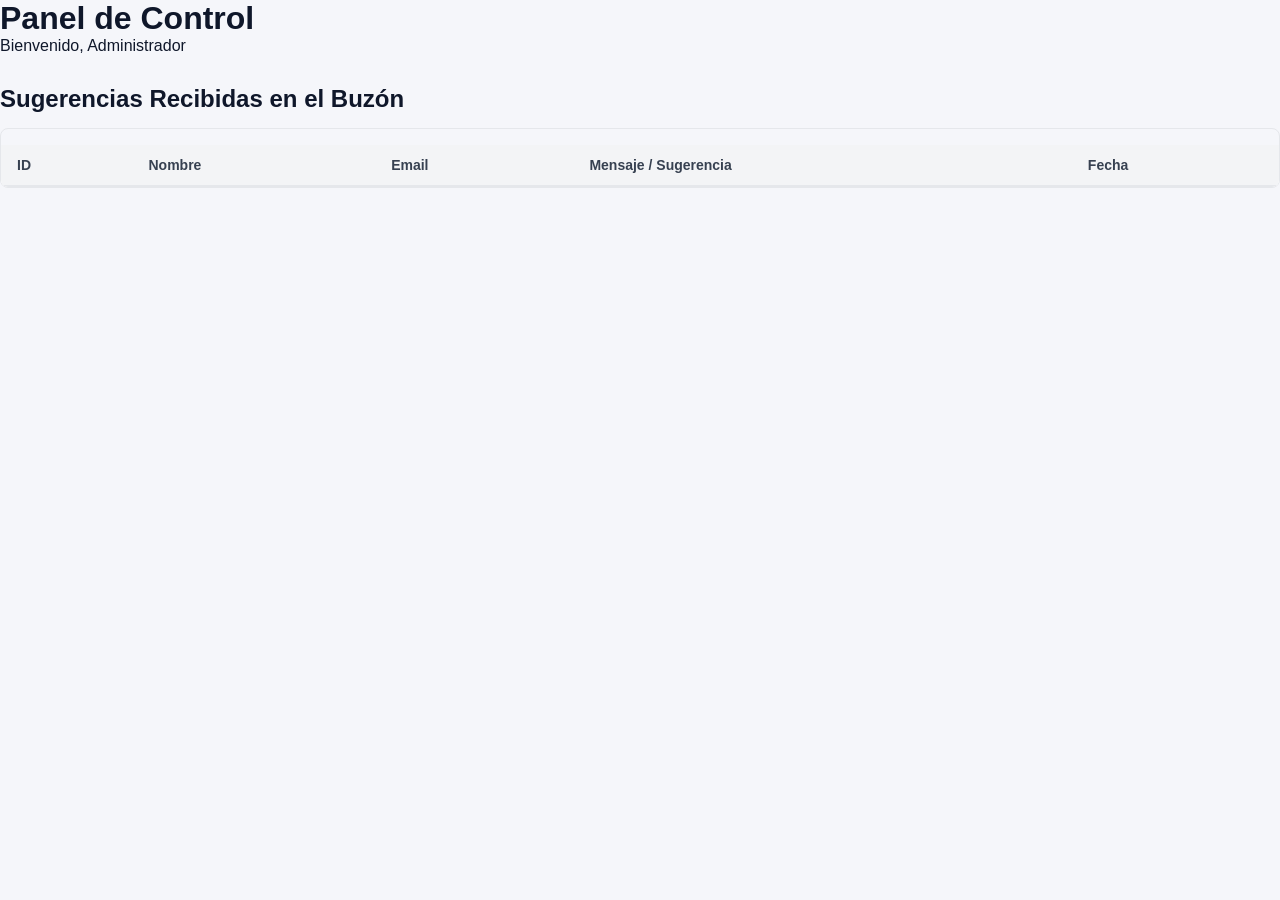
<file:  admin.html>
<!DOCTYPE html>
<html lang="es">
<head>
    <meta charset="UTF-8">
    <meta name="viewport" content="width=device-width, initial-scale=1.0">
    <title>Panel de Administrador - Conciertos Conectados</title>
    
    <link rel="stylesheet" href="css/styles.css">
    <link rel="stylesheet" href="">
</head>
<body>

    <header>
        <h1>Panel de Control</h1>
        <p>Bienvenido, Administrador</p>
    </header>

    <main>
        <div class="admin-panel-sugerencias">
            <h2>Sugerencias Recibidas en el Buzón</h2>
            <div class="tabla-contenedor">
                <table id="tablaSugerencias">
                    <thead>
                        <tr>
                            <th>ID</th>
                            <th>Nombre</th>
                            <th>Email</th>
                            <th>Mensaje / Sugerencia</th>
                            <th>Fecha</th>
                        </tr>
                    </thead>
                    <tbody>
                        </tbody>
                </table>
            </div>
        </div>
    </main>

    <script src="js/admin.js"></script>
</body>
</html>
</file>
<file: css/styles.css>
:root {
    --primary: #c5a059;
    --secondary: #9bb5fe;
    --dark: #0f172a;
    --light: #f5f6fa;
    --success: #2ecc71;
    --danger: #ff7675;
}

* {
    box-sizing: border-box;
    margin: 0;
    padding: 0;
    font-family: 'Segoe UI', Tahoma, Geneva, Verdana, sans-serif;
}

body {
    background-color: var(--light);
    color: var(--dark);
}

.main-header {
    background: var(--dark);
    color: white;
    display: flex;
    justify-content: space-between;
    align-items: center;
    padding: 1rem 5%;
    position: sticky;
    top: 0;
    z-index: 100;
}

.logo { 
    font-size: 1.5rem; 
    font-weight: bold; 
    cursor: pointer; 
}

.btn {
    padding: 0.5rem 1rem;
    border: none;
    border-radius: 5px;
    cursor: pointer;
    background: var(--primary);
    color: rgb(0, 0, 0);
    font-weight: bold;
    transition: 0.3s;
}

.btn:hover { 
    opacity: 0.9; 
}

.btn-secondary { 
    background: #485460; 
}

.btn-success { 
    background: var(--success); 
    width: 100%; 
    margin-top: 10px; 
}

.btn-danger { 
    background: var(--danger); 
}

.container { 
    padding: 2rem 5%; 
}

.grid-events {
    display: grid;
    grid-template-columns: repeat(auto-fill, minmax(280px, 1fr));
    gap: 2rem;
    margin-top: 1.5rem;
}

.filters-section {
    display: flex;
    gap: 1rem;
    flex-wrap: wrap;
    margin-bottom: 2rem;
}

.filters-section input, 
.filters-section select, 
.form-group input, 
.form-group select {
    padding: 0.7rem;
    border: 1px solid #ccc;
    border-radius: 5px;
    flex: 1;
    min-width: 200px;
}

.event-card {
    background: white;
    border-radius: 10px;
    overflow: hidden;
    box-shadow: 0 4px 15px rgba(0,0,0,0.05);
    display: flex;
    flex-direction: column;
    justify-content: space-between;
    transition: transform 0.3s ease, box-shadow 0.3s ease; 
}

.event-card:hover {
    transform: translateY(-8px);
    box-shadow: 0 12px 24px rgba(15, 23, 42, 0.15);
    cursor: pointer;
}

.event-card img { 
    width: 100%; 
    height: 200px; 
    object-fit: cover; 
    transition: transform 0.3s ease; 
}

.event-card:hover img {
    transform: scale(1.03);
}

.event-card-body { 
    padding: 1.2rem; 
}

.event-card-body h3 { 
    margin-bottom: 0.5rem; 
}

.price { 
    font-size: 1.2rem; 
    color: var(--primary); 
    font-weight: bold; 
    margin: 0.5rem 0; 
}

.modal {
    display: none;
    position: fixed;
    top: 0; 
    left: 0; 
    width: 100%; 
    height: 100%;
    background: rgba(0,0,0,0.6);
    justify-content: center; 
    align-items: center;
    z-index: 1000;
}

.modal-content {
    background: white; 
    padding: 2rem; 
    border-radius: 10px;
    max-width: 500px; 
    width: 90%; 
    max-height: 90vh; 
    overflow-y: auto;
    position: relative;
}

.close-modal { 
    position: absolute; 
    top: 10px; 
    right: 20px; 
    font-size: 2rem; 
    cursor: pointer; 
}

.admin-layout { 
    display: flex; 
    gap: 2rem; 
    margin-top: 2rem; 
}

.admin-menu { 
    display: flex; 
    flex-direction: column; 
    gap: 0.5rem; 
    min-width: 200px; 
}

.admin-content { 
    flex: 1; 
    background: white; 
    padding: 2rem; 
    border-radius: 10px; 
}

table { 
    width: 100%; 
    border-collapse: collapse; 
    margin-top: 1rem; 
}

th, td { 
    padding: 0.8rem; 
    border-bottom: 1px solid #ddd; 
    text-align: left; 
}

th { 
    background: #f1f2f6; 
}

.hidden { 
    display: none !important; 
}

.hero-section {
    position: relative;
    height: 60vh;
    min-height: 400px;
    background-image: url('tu-banner-principal.jpg');
    background-size: cover;
    background-position: center;
    display: flex;
    align-items: center;
    padding: 0 10%;
}

.hero-overlay {
    position: absolute;
    top: 0; 
    left: 0; 
    width: 100%; 
    height: 100%;
    background: linear-gradient(to right, #0b0f19 40%, rgba(11, 15, 25, 0.4));
}

.hero-content {
    position: relative;
    z-index: 2;
    max-width: 600px;
}

.featured-tag {
    color: #ffd166; 
    font-weight: bold;
    letter-spacing: 2px;
    font-size: 0.9rem;
}

.hero-content h1 {
    font-size: 3rem;
    margin: 10px 0;
    line-height: 1.2;
    color: #ffffff; 
}

.hero-content p {
    color: #e2e8f0; 
    font-size: 1.1rem;
    line-height: 1.6;
}

.hero-buttons {
    margin-top: 25px;
    display: flex;
    gap: 15px;
}

.btn-primary {
    background-color: #c5a059;
    color: #0b0f19;
    border: none;
    padding: 12px 24px;
    border-radius: 6px;
    font-weight: bold;
    cursor: pointer;
    transition: background 0.2s;
}

.btn-primary:hover {
    background-color: #e5c17b;
}

.btn-secondary {
    background-color: transparent;
    color: #c5a059; 
    border: 2px solid #c5a059; 
    padding: 12px 24px;
    border-radius: 6px;
    font-weight: bold;
    cursor: pointer;
    transition: all 0.2s ease;
}

.btn-secondary:hover {
    background-color: #c5a059;
    color: #0b0f19; 
}
.btn-sugerencia {
    background-color: #4f46e5;
    color: white;
    padding: 10px 20px;
    border: none;
    border-radius: 6px;
    font-size: 14px;
    cursor: pointer;
    transition: background-color 0.2s ease;
}

.btn-sugerencia:hover {
    background-color: #4338ca;
}

.modal-sugerencia {
    display: none; 
    position: fixed;
    z-index: 9999;
    left: 0;
    top: 0;
    width: 100%;
    height: 100%;
    overflow: auto;
    background-color: rgba(0, 0, 0, 0.5);
    backdrop-filter: blur(4px);
}

.modal-sugerencia-content {
    background-color: #ffffff;
    margin: 10% auto;
    padding: 24px;
    border-radius: 8px;
    width: 90%;
    max-width: 500px;
    box-shadow: 0 4px 6px -1px rgba(0, 0, 0, 0.1);
    position: relative;
    font-family: sans-serif;
}

.modal-sugerencia-close {
    position: absolute;
    right: 20px;
    top: 15px;
    color: #9ca3af;
    font-size: 28px;
    font-weight: bold;
    cursor: pointer;
}

.modal-sugerencia-close:hover {
    color: #374151;
}

#formSugerencia {
    display: flex;
    flex-direction: column;
    gap: 16px;
    margin-top: 15px;
}

.form-group-sugerencia {
    display: flex;
    flex-direction: column;
    gap: 6px;
}

.form-group-sugerencia label {
    font-size: 14px;
    font-weight: 600;
    color: #374151;
}

.form-group-sugerencia input,
.form-group-sugerencia textarea {
    padding: 8px 12px;
    border: 1px solid #d1d5db;
    border-radius: 6px;
    font-size: 14px;
    font-family: inherit;
}

.form-group-sugerencia input:focus,
.form-group-sugerencia textarea:focus {
    outline: none;
    border-color: #4f46e5;
    box-shadow: 0 0 0 3px rgba(79, 70, 229, 0.1);
}

.btn-enviar-sugerencia {
    background-color: #10b981;
    color: white;
    padding: 10px;
    border: none;
    border-radius: 6px;
    font-weight: 600;
    cursor: pointer;
    transition: background-color 0.2s;
}

.btn-enviar-sugerencia:hover {
    background-color: #059669;
}

.admin-panel-sugerencias {
    margin: 30px 0;
    font-family: sans-serif;
}

.tabla-contenedor {
    width: 100%;
    overflow-x: auto;
    margin-top: 15px;
    border-radius: 8px;
    border: 1px solid #e5e7eb;
}

#tablaSugerencias {
    width: 100%;
    border-collapse: collapse;
    background-color: #ffffff;
    text-align: left;
    font-size: 14px;
}

#tablaSugerencias th {
    background-color: #f3f4f6;
    color: #374151;
    font-weight: 600;
    padding: 12px 16px;
    border-bottom: 2px solid #e5e7eb;
}

#tablaSugerencias td {
    padding: 12px 16px;
    border-bottom: 1px solid #e5e7eb;
    color: #4b5563;
    white-space: pre-line;
}

#tablaSugerencias tr:hover {
    background-color: #f9fafb;
}
</file>
